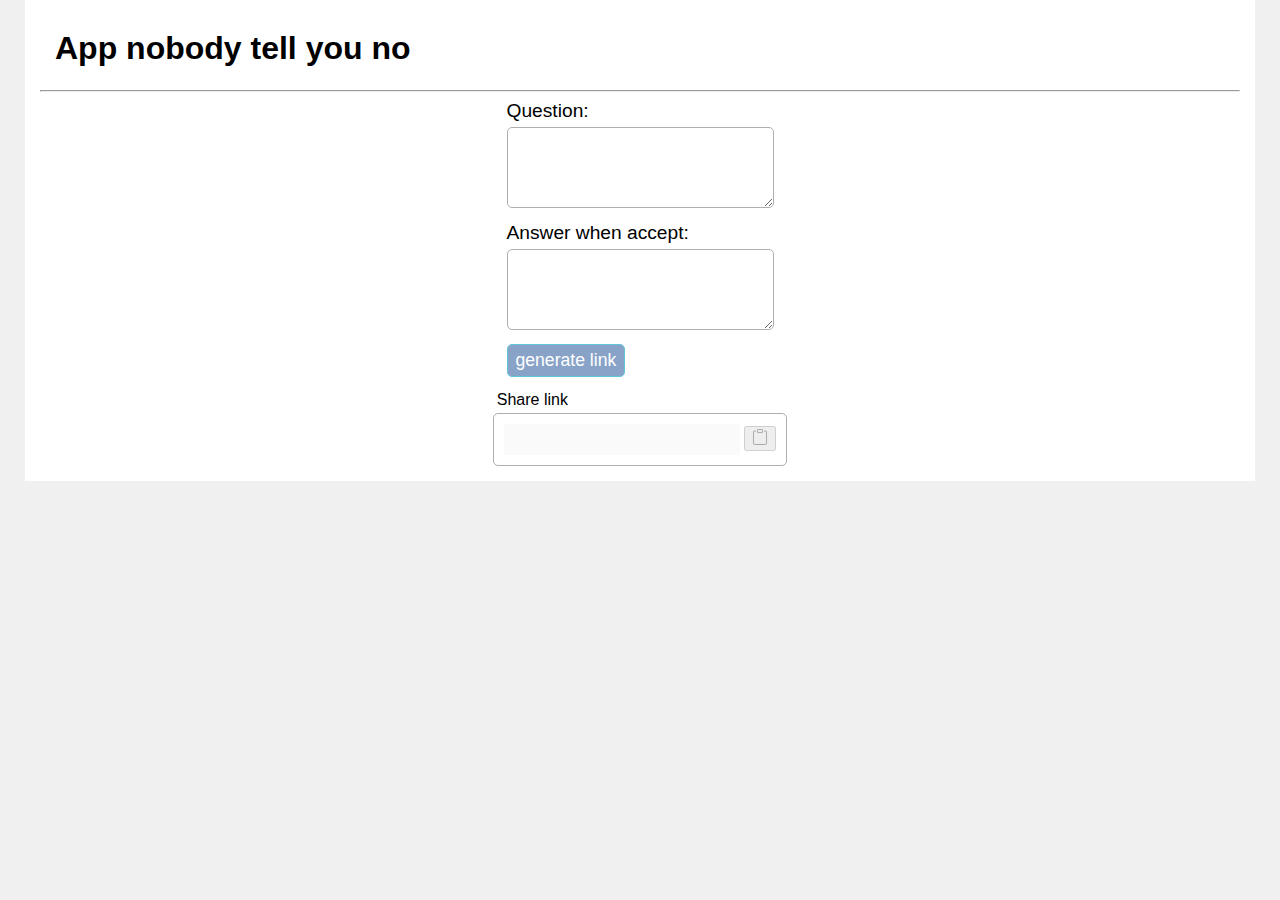
<file: index.html>
<!DOCTYPE html>
<html lang="en">

<head>
    <meta charset="UTF-8">
    <meta http-equiv="X-UA-Compatible" content="IE=edge">
    <meta name="viewport" content="width=device-width, initial-scale=1.0">
    <title>App nobody tell you no</title>
    <link rel="stylesheet" href="css/styles.css">
    <link rel="stylesheet" href="css/index.css">
</head>

<body>
    <main class="p-3">
        <header>
            <h1 class="heading-1 p-3">App nobody tell you no</h1>
        </header>
        <hr>
        <section>
            <div class="form-container">
                <form id="generator-form" class="mb-2">
                    <div class="mb-2">
                        <label class="form-label" for="">Question:</label>
                        <textarea class="form-input resize-vertical" name="question" rows="3"></textarea>

                    </div>
                    <div class="mb-2">
                        <label class="form-label" for="">Answer when accept:</label>
                        <textarea class="form-input resize-vertical" name="answer" rows="3"></textarea>
                    </div>
                    <button disabled type="submit" class="btn btn-main btn-generator">generate link</button>
                </form>
             
                <div class="copy-text">
                    <div class="copy-text-header">
                        <span>Share link</span>
                        <span class="span-copied">Copied</span>
                    </div>
                    <form id="form-copy-text" class="form-copy-text">

                        <input disabled type="text" value="" name="link">

                        <button disabled class="btn-copied"><svg xmlns="http://www.w3.org/2000/svg" width="16" height="16" fill="currentColor"
                                class="bi bi-clipboard" viewBox="0 0 16 16">
                                <path
                                    d="M4 1.5H3a2 2 0 0 0-2 2V14a2 2 0 0 0 2 2h10a2 2 0 0 0 2-2V3.5a2 2 0 0 0-2-2h-1v1h1a1 1 0 0 1 1 1V14a1 1 0 0 1-1 1H3a1 1 0 0 1-1-1V3.5a1 1 0 0 1 1-1h1v-1z" />
                                <path
                                    d="M9.5 1a.5.5 0 0 1 .5.5v1a.5.5 0 0 1-.5.5h-3a.5.5 0 0 1-.5-.5v-1a.5.5 0 0 1 .5-.5h3zm-3-1A1.5 1.5 0 0 0 5 1.5v1A1.5 1.5 0 0 0 6.5 4h3A1.5 1.5 0 0 0 11 2.5v-1A1.5 1.5 0 0 0 9.5 0h-3z" />
                            </svg></button>
                    </form>
                </div>


            </div>

        </section>
    </main>
    <script src="js/index.js"></script>
</body>

</html>
</file>
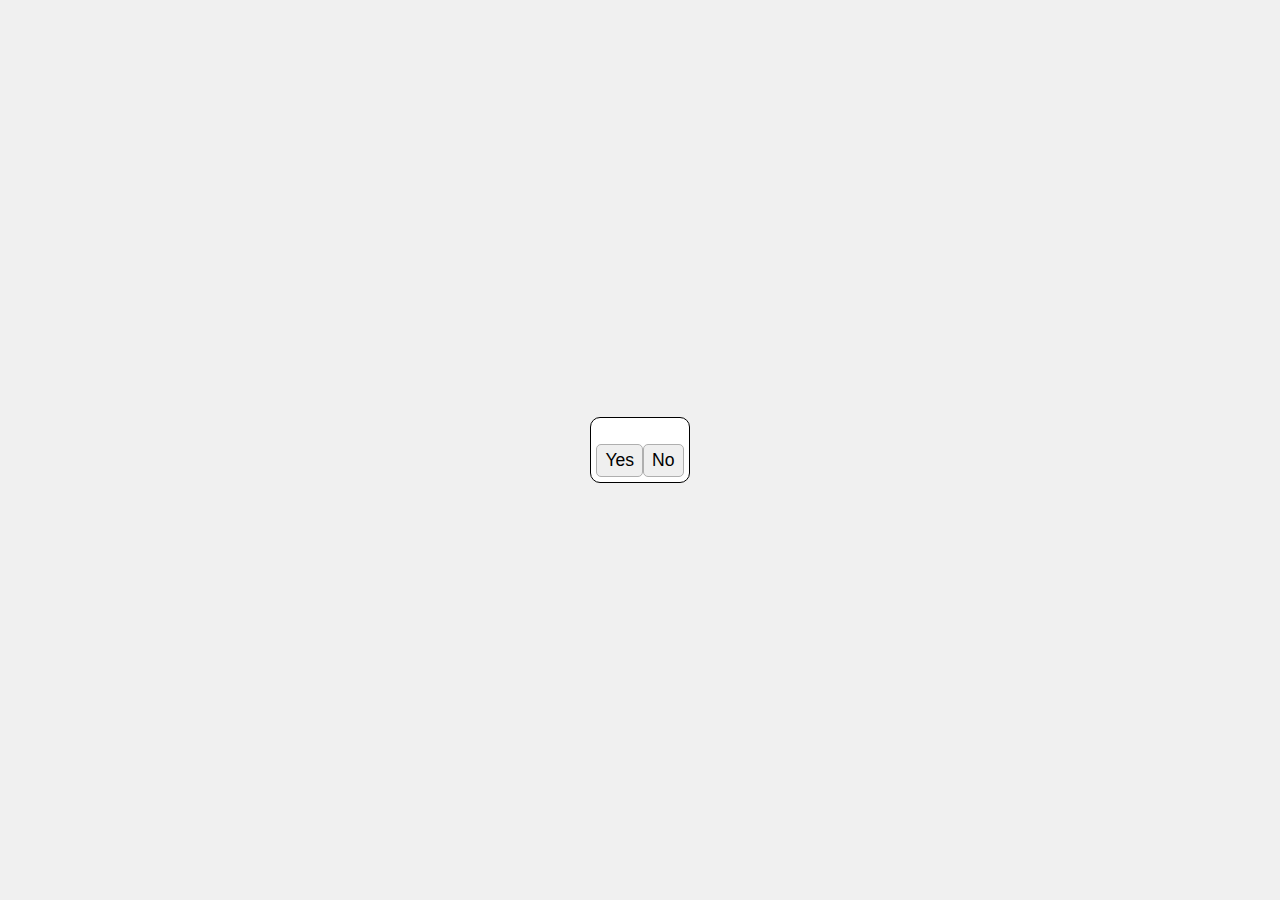
<file: dialog-box.html>
<!-- 
    Escuela Superior Politecnica de Chimborazo
    By: Samuel Parrales -->
    <!DOCTYPE html>
    <html lang="en">
    <head>
        <meta charset="UTF-8">
        <meta http-equiv="X-UA-Compatible" content="IE=edge">
        <meta name="viewport" content="width=device-width, initial-scale=1.0">
        <title>Question</title>
        <link rel="stylesheet" href="css/styles.css">
        <link rel="stylesheet" href="css/dialog-box.css">
    </head>
    <body>
        <div class="dialog-box">
            <h1 id="question" class="question">¿Quieres ser mi NOVIA?</h1>
            <div class="options">
                <button class="yes btn">Yes</button>
                <button class="no btn">No</button>
            </div>
        </div>
        <script src="js/dialog-box.js"></script>
    </body>
    </html>
</file>
<file: css/styles.css>
:root {
    --main-color: #5282BF;
  }

*
{
    box-sizing: content-box;
}

body{
    margin: 0px;
    padding: 0px;
    background: #f0f0f0;
    Font-family: Calibri, Candara, Segoe, Segoe UI, Optima, Arial, sans-serif;
  
}

main{
    margin: auto;
    max-width: 1200px;

    background-color: #fff;
}

label.form-label{
    font-size: 1.2rem;
    display: block;
    margin-bottom: 5px;
}
/* inputs */
.form-input{
    font-size: 1.2rem;
    border: 1px solid #afafaf;
    border-radius: 5px;
    padding: 5px
}
.form-input:hover, .form-input:focus
{
    transition: all 0.3s ease;
    border: 1px solid #63C5DA ;
    box-shadow: 0px 0px 6px var(--main-color);
}
.form-input:focus{
    outline:none;
}
/* btns */

.btn{
    font-size: 1.1rem;
    padding: 5px 8px;
    border: 1px solid #afafaf;
    border-radius: 5px;
    cursor: pointer;
}
.btn-main{
    background: var(--main-color); 
    border: 1px solid #63C5DA ;
    color: #fff;  
}
.btn-main:hover{
    background-color:#4771a7 ;
}
.btn-main:disabled,
.btn-main[disabled]{
  background-color: #88a3c7;

}
.btn-main:disabled:hover{
    cursor: auto;
    background-color:#88a3c7 ;
}

/* Text */
.heading-1
{
    margin: 0;
    padding: 5px;
}
.text-center{
    text-align: center;
}
.text-end{
    text-align: end;
}
/* Padding */
.p-3{
    padding: 15px;
}
/* Margin */
.m-3{
    margin: 15px;
}
.mb-1{
    margin-bottom: 5px;
}
.mb-2{
    margin-bottom: 10px;
}

/* Textarea */

textarea.resize-vertical
{
    resize: vertical;
}
</file>
<file: css/index.css>
.form-container {
    display: flex;
    justify-content: center;
    align-items: center;
    flex-direction: column;
}

/* Copy text */

.form-copy-text {
    border: 1px solid #afafaf;
    border-radius: 5px;
    padding: 10px
}

.copy-text-header
{
    display: flex;
    justify-content: space-between;
}
.copy-text-header span
{
    padding: 4px;
}
.form-copy-text input[type=text] {
    
    padding: 5px;
    outline: none;
    border: none;
    font-size: 1.1rem;
}


.span-copied
{
    position:relative;
    display: inline-block;
    border: 1px solid #afafaf;
    border-radius: 15px;
    
    background-color: #5282BF;
    color: #fff;
    display: none;

}
.span-copied.active
{
    display: block;
}
</file>
<file: css/dialog-box.css>
html
{
    height: 100%;
}

body
{
    height: 100%;
    display: flex;
    justify-content: center;
    align-items: center;
}

.dialog-box
{
    border: 1px solid;
    border-radius: 10px;
    padding: 5px;
    max-width: 400px;
    background-color: #fff;
}

.options
{
    display: flex;
    justify-content: center;
}

.no
{
    position: relative;
    top: 0px;
}
</file>
